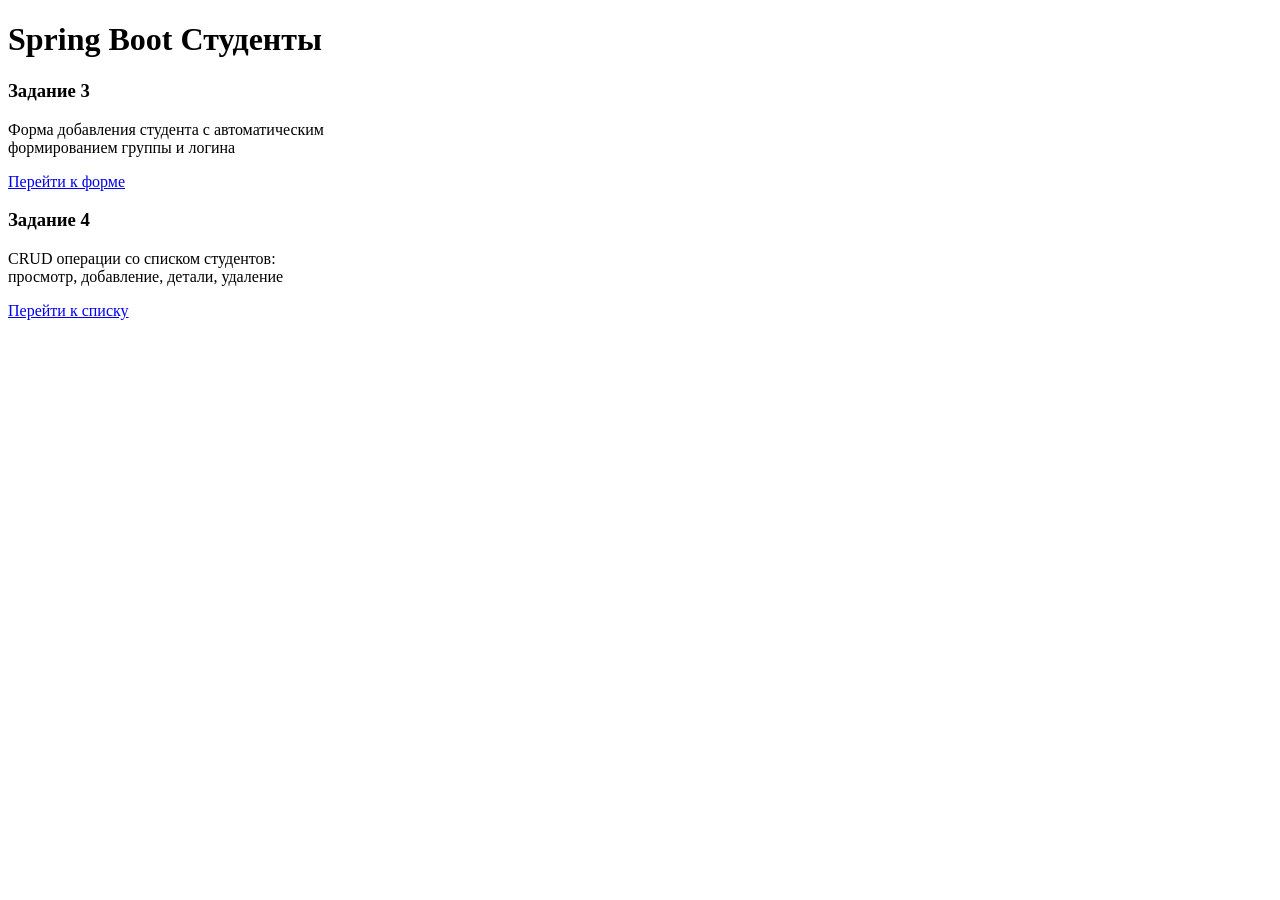
<file: task3-spring-boot/src/main/resources/templates/index.html>
<!DOCTYPE html>
<html xmlns:th="http://www.thymeleaf.org">
<head>
    <meta charset="UTF-8">
    <title>Spring Boot Лабораторная</title>
    <link rel="stylesheet" th:href="@{/webjars/bootstrap/5.3.2/css/bootstrap.min.css}">
    <link rel="stylesheet" th:href="@{/css/style.css}">
</head>
<body>
<div class="container">
    <h1 class="text-center">Spring Boot Студенты </h1>

    <div class="row mt-4">
        <div class="col-md-6">
            <div class="card">
                <div class="card-header">
                    <h3 class="mb-0">Задание 3</h3>
                </div>
                <div class="card-body text-center">
                    <p>Форма добавления студента с автоматическим<br>
                        формированием группы и логина</p>
                    <a href="/form" class="btn btn-primary btn-lg">Перейти к форме</a>
                </div>
            </div>
        </div>

        <div class="col-md-6">
            <div class="card">
                <div class="card-header bg-success">
                    <h3 class="mb-0">Задание 4</h3>
                </div>
                <div class="card-body text-center">
                    <p>CRUD операции со списком студентов:<br>
                        просмотр, добавление, детали, удаление</p>
                    <a href="/students" class="btn btn-success btn-lg">Перейти к списку</a>
                </div>
            </div>
        </div>
    </div>
</div>
</body>
</html>
</file>
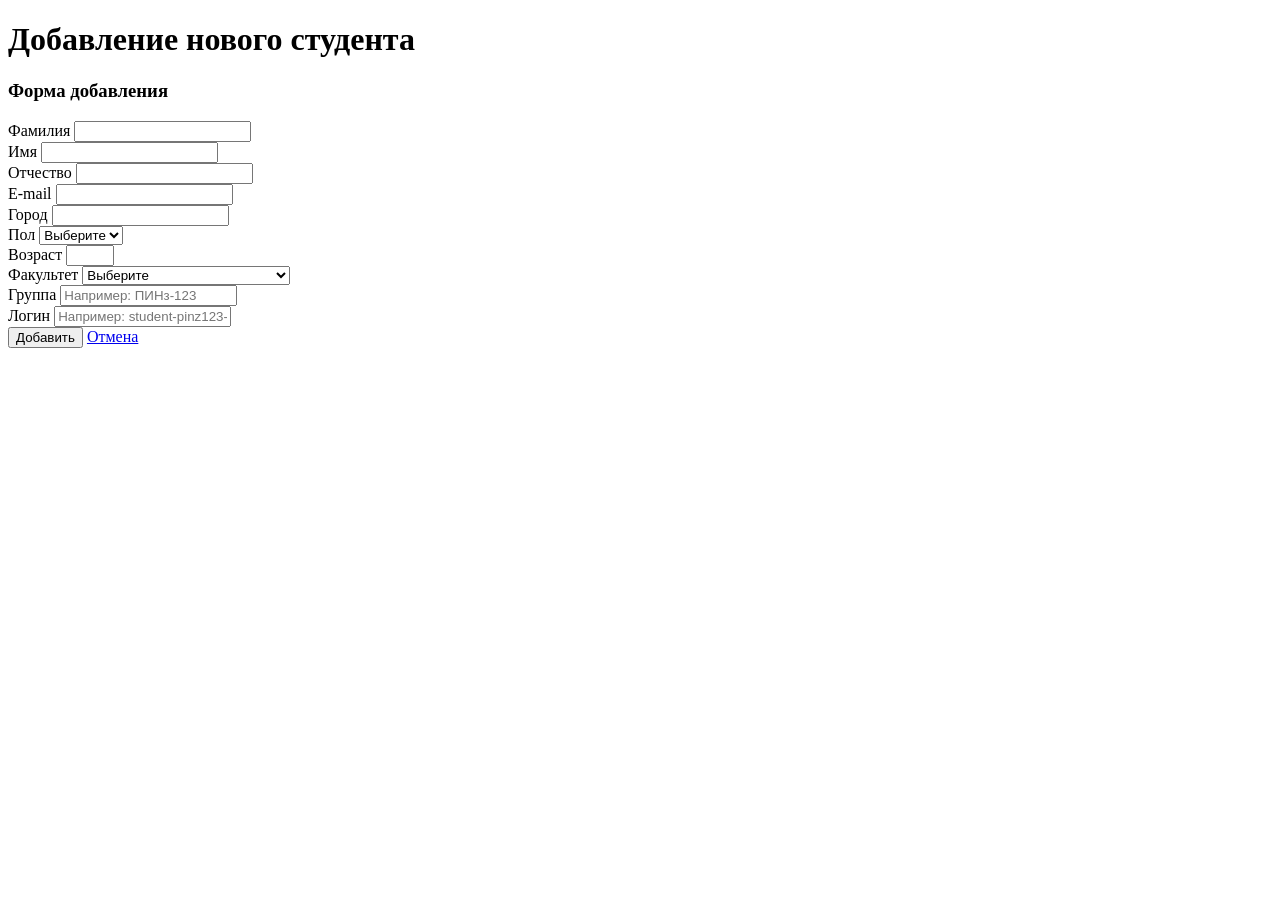
<file: task3-spring-boot/src/main/resources/templates/add-student.html>
<!DOCTYPE html>
<html xmlns:th="http://www.thymeleaf.org">
<head>
    <meta charset="UTF-8">
    <title>Добавление студента</title>
    <link rel="stylesheet" th:href="@{/webjars/bootstrap/5.3.2/css/bootstrap.min.css}">
    <link rel="stylesheet" th:href="@{/css/style.css}">
</head>
<body>
<div class="container">
    <h1>Добавление нового студента</h1>

    <div class="card">
        <div class="card-header bg-success text-white">
            <h3>Форма добавления</h3>
        </div>
        <div class="card-body">
            <form action="#" th:action="@{/students/add}" th:object="${student}" method="post">

                <div class="row">
                    <div class="col-md-4 mb-3">
                        <label class="form-label">Фамилия</label>
                        <input type="text" class="form-control" th:field="*{lastName}" required>
                    </div>
                    <div class="col-md-4 mb-3">
                        <label class="form-label">Имя</label>
                        <input type="text" class="form-control" th:field="*{firstName}" required>
                    </div>
                    <div class="col-md-4 mb-3">
                        <label class="form-label">Отчество</label>
                        <input type="text" class="form-control" th:field="*{middleName}">
                    </div>
                </div>

                <div class="row">
                    <div class="col-md-6 mb-3">
                        <label class="form-label">E-mail</label>
                        <input type="email" class="form-control" th:field="*{email}" required>
                    </div>
                    <div class="col-md-6 mb-3">
                        <label class="form-label">Город</label>
                        <input type="text" class="form-control" th:field="*{city}" required>
                    </div>
                </div>

                <div class="row">
                    <div class="col-md-4 mb-3">
                        <label class="form-label">Пол</label>
                        <select class="form-select" th:field="*{gender}" required>
                            <option value="">Выберите</option>
                            <option value="Мужской">Мужской</option>
                            <option value="Женский">Женский</option>
                        </select>
                    </div>
                    <div class="col-md-4 mb-3">
                        <label class="form-label">Возраст</label>
                        <input type="number" class="form-control" th:field="*{age}" min="16" max="60" required>
                    </div>
                    <div class="col-md-4 mb-3">
                        <label class="form-label">Факультет</label>
                        <select class="form-select" th:field="*{faculty}" required>
                            <option value="">Выберите</option>
                            <option value="Радиотехнический">Радиотехнический</option>
                            <option value="Информационных технологий">Информационных технологий</option>
                            <option value="Экономический">Экономический</option>
                            <option value="Юридический">Юридический</option>
                        </select>
                    </div>
                </div>

                <div class="row">
                    <div class="col-md-6 mb-3">
                        <label class="form-label">Группа</label>
                        <input type="text" class="form-control" th:field="*{groupName}"
                               placeholder="Например: ПИНз-123">
                    </div>
                    <div class="col-md-6 mb-3">
                        <label class="form-label">Логин</label>
                        <input type="text" class="form-control" th:field="*{login}"
                               placeholder="Например: student-pinz123-1">
                    </div>
                </div>

                <div class="mt-3">
                    <button type="submit" class="btn btn-success btn-lg">Добавить</button>
                    <a href="/students" class="btn btn-secondary btn-lg">Отмена</a>
                </div>
            </form>
        </div>
    </div>
</div>
</body>
</html>
</file>
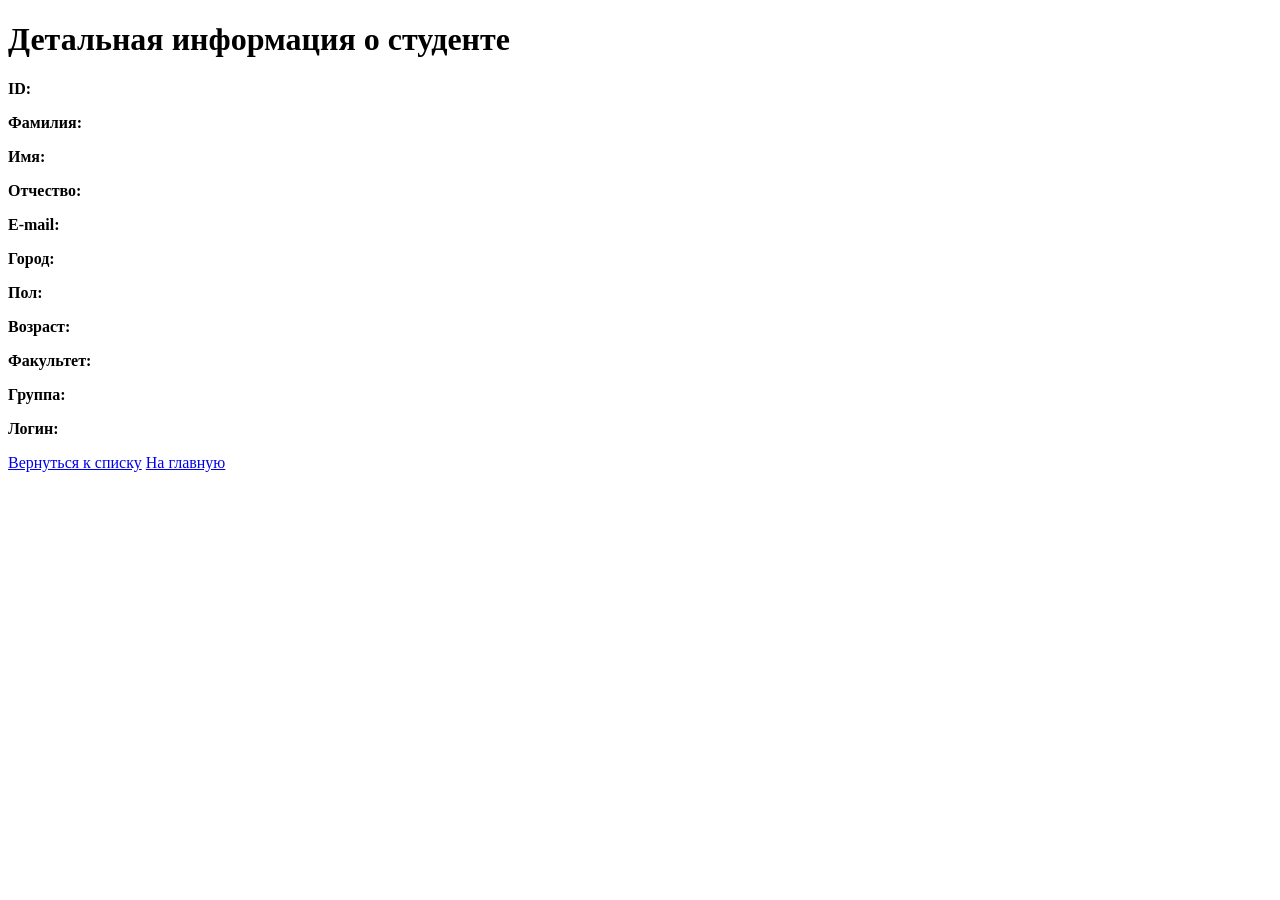
<file: task3-spring-boot/src/main/resources/templates/details.html>
<!DOCTYPE html>
<html xmlns:th="http://www.thymeleaf.org">
<head>
    <meta charset="UTF-8">
    <title>Детали студента</title>
    <link rel="stylesheet" th:href="@{/webjars/bootstrap/5.3.2/css/bootstrap.min.css}">
    <link rel="stylesheet" th:href="@{/css/style.css}">
</head>
<body>
<div class="container">
    <h1>Детальная информация о студенте</h1>

    <div class="card">
        <div class="card-header" style="background-color: #1abc9c; color: white;">
            <h3 th:text="${student.fullName}"></h3>
        </div>
        <div class="card-body">
            <div class="row">
                <div class="col-md-6">
                    <p><strong>ID:</strong> <span th:text="${student.id}"></span></p>
                    <p><strong>Фамилия:</strong> <span th:text="${student.lastName}"></span></p>
                    <p><strong>Имя:</strong> <span th:text="${student.firstName}"></span></p>
                    <p><strong>Отчество:</strong> <span th:text="${student.middleName}"></span></p>
                    <p><strong>E-mail:</strong> <span th:text="${student.email}"></span></p>
                </div>
                <div class="col-md-6">
                    <p><strong>Город:</strong> <span th:text="${student.city}"></span></p>
                    <p><strong>Пол:</strong> <span th:text="${student.gender}"></span></p>
                    <p><strong>Возраст:</strong> <span th:text="${student.age}"></span></p>
                    <p><strong>Факультет:</strong> <span th:text="${student.faculty}"></span></p>
                    <p><strong>Группа:</strong> <span class="badge bg-primary" th:text="${student.groupName}"></span></p>
                    <p><strong>Логин:</strong> <span class="badge bg-info" th:text="${student.login}"></span></p>
                </div>
            </div>
        </div>
        <div class="card-footer">
            <a href="/students" class="btn btn-primary">Вернуться к списку</a>
            <a href="/" class="btn btn-secondary">На главную</a>
        </div>
    </div>
</div>
</body>
</html>
</file>
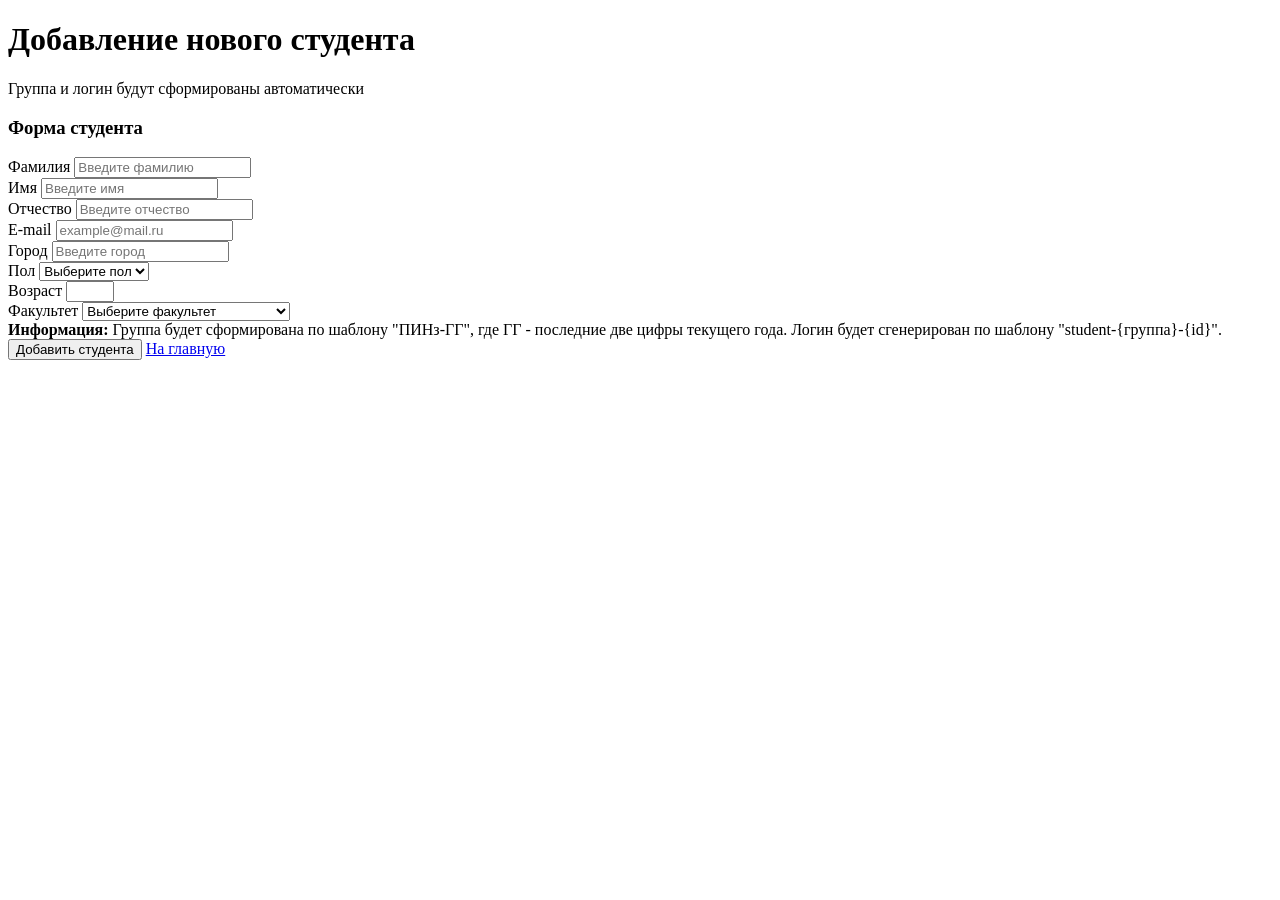
<file: task3-spring-boot/src/main/resources/templates/form.html>
<!DOCTYPE html>
<html xmlns:th="http://www.thymeleaf.org">
<head>
    <meta charset="UTF-8">
    <title>Добавление студента - Задание 3</title>
    <link rel="stylesheet" th:href="@{/webjars/bootstrap/5.3.2/css/bootstrap.min.css}">
    <link rel="stylesheet" th:href="@{/css/style.css}">
</head>
<body>
<div class="container">
    <h1>Добавление нового студента</h1>
    <p class="text-muted">Группа и логин будут сформированы автоматически</p>

    <div class="card">
        <div class="card-header">
            <h3>Форма студента</h3>
        </div>
        <div class="card-body">
            <form action="#" th:action="@{/form}" th:object="${student}" method="post">

                <div class="row">
                    <div class="col-md-4 mb-3">
                        <label class="form-label">Фамилия</label>
                        <input type="text" class="form-control" th:field="*{lastName}"
                               placeholder="Введите фамилию" required>
                    </div>
                    <div class="col-md-4 mb-3">
                        <label class="form-label">Имя</label>
                        <input type="text" class="form-control" th:field="*{firstName}"
                               placeholder="Введите имя" required>
                    </div>
                    <div class="col-md-4 mb-3">
                        <label class="form-label">Отчество</label>
                        <input type="text" class="form-control" th:field="*{middleName}"
                               placeholder="Введите отчество">
                    </div>
                </div>

                <div class="row">
                    <div class="col-md-6 mb-3">
                        <label class="form-label">E-mail</label>
                        <input type="email" class="form-control" th:field="*{email}"
                               placeholder="example@mail.ru" required>
                    </div>
                    <div class="col-md-6 mb-3">
                        <label class="form-label">Город</label>
                        <input type="text" class="form-control" th:field="*{city}"
                               placeholder="Введите город" required>
                    </div>
                </div>

                <div class="row">
                    <div class="col-md-4 mb-3">
                        <label class="form-label">Пол</label>
                        <select class="form-select" th:field="*{gender}" required>
                            <option value="">Выберите пол</option>
                            <option value="Мужской">Мужской</option>
                            <option value="Женский">Женский</option>
                        </select>
                    </div>
                    <div class="col-md-4 mb-3">
                        <label class="form-label">Возраст</label>
                        <input type="number" class="form-control" th:field="*{age}"
                               min="16" max="60" required>
                    </div>
                    <div class="col-md-4 mb-3">
                        <label class="form-label">Факультет</label>
                        <select class="form-select" th:field="*{faculty}" required>
                            <option value="">Выберите факультет</option>
                            <option value="Радиотехнический">Радиотехнический</option>
                            <option value="Информационных технологий">Информационных технологий</option>
                            <option value="Экономический">Экономический</option>
                            <option value="Юридический">Юридический</option>
                        </select>
                    </div>
                </div>

                <div class="alert alert-info">
                    <strong>Информация:</strong> Группа будет сформирована по шаблону "ПИНз-ГГ", где ГГ - последние две цифры текущего года.
                    Логин будет сгенерирован по шаблону "student-{группа}-{id}".
                </div>

                <div class="mt-3">
                    <button type="submit" class="btn btn-primary btn-lg">Добавить студента</button>
                    <a href="/" class="btn btn-secondary btn-lg">На главную</a>
                </div>
            </form>
        </div>
    </div>
</div>
</body>
</html>
</file>
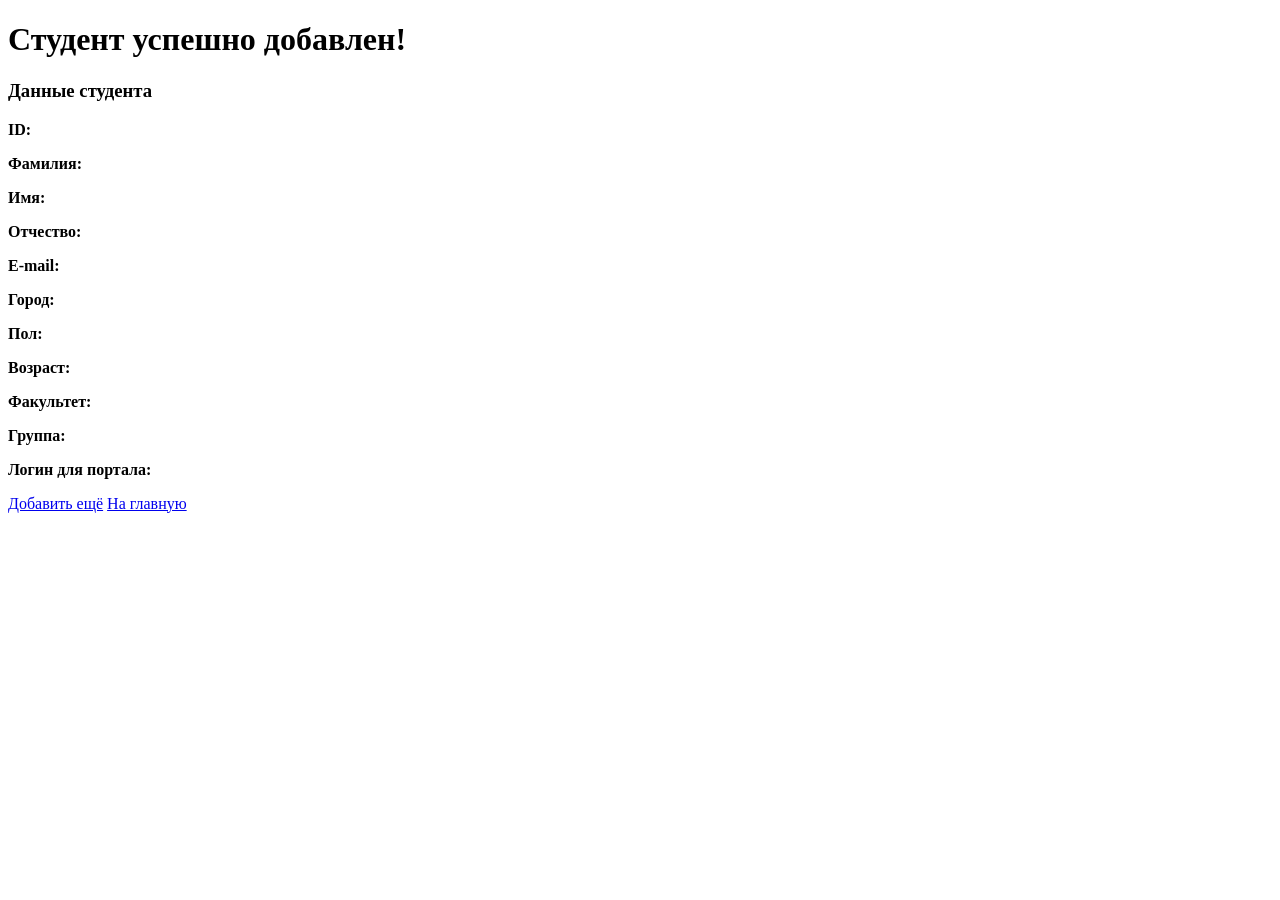
<file: task3-spring-boot/src/main/resources/templates/result.html>
<!DOCTYPE html>
<html xmlns:th="http://www.thymeleaf.org">
<head>
    <meta charset="UTF-8">
    <title>Результат - Задание 3</title>
    <link rel="stylesheet" th:href="@{/webjars/bootstrap/5.3.2/css/bootstrap.min.css}">
    <link rel="stylesheet" th:href="@{/css/style.css}">
</head>
<body>
<div class="container">
    <h1>Студент успешно добавлен!</h1>

    <div class="card">
        <div class="card-header bg-success text-white">
            <h3>Данные студента</h3>
        </div>
        <div class="card-body">
            <div class="row">
                <div class="col-md-6">
                    <p><strong>ID:</strong> <span th:text="${student.id}"></span></p>
                    <p><strong>Фамилия:</strong> <span th:text="${student.lastName}"></span></p>
                    <p><strong>Имя:</strong> <span th:text="${student.firstName}"></span></p>
                    <p><strong>Отчество:</strong> <span th:text="${student.middleName}"></span></p>
                    <p><strong>E-mail:</strong> <span th:text="${student.email}"></span></p>
                    <p><strong>Город:</strong> <span th:text="${student.city}"></span></p>
                </div>
                <div class="col-md-6">
                    <p><strong>Пол:</strong> <span th:text="${student.gender}"></span></p>
                    <p><strong>Возраст:</strong> <span th:text="${student.age}"></span></p>
                    <p><strong>Факультет:</strong> <span th:text="${student.faculty}"></span></p>
                    <p><strong>Группа:</strong> <span class="badge bg-primary" th:text="${student.groupName}"></span></p>
                    <p><strong>Логин для портала:</strong> <span class="badge bg-info text-white" th:text="${student.login}"></span></p>
                </div>
            </div>
        </div>
        <div class="card-footer">
            <a href="/form" class="btn btn-primary">Добавить ещё</a>
            <a href="/" class="btn btn-secondary">На главную</a>
        </div>
    </div>
</div>
</body>
</html>
</file>
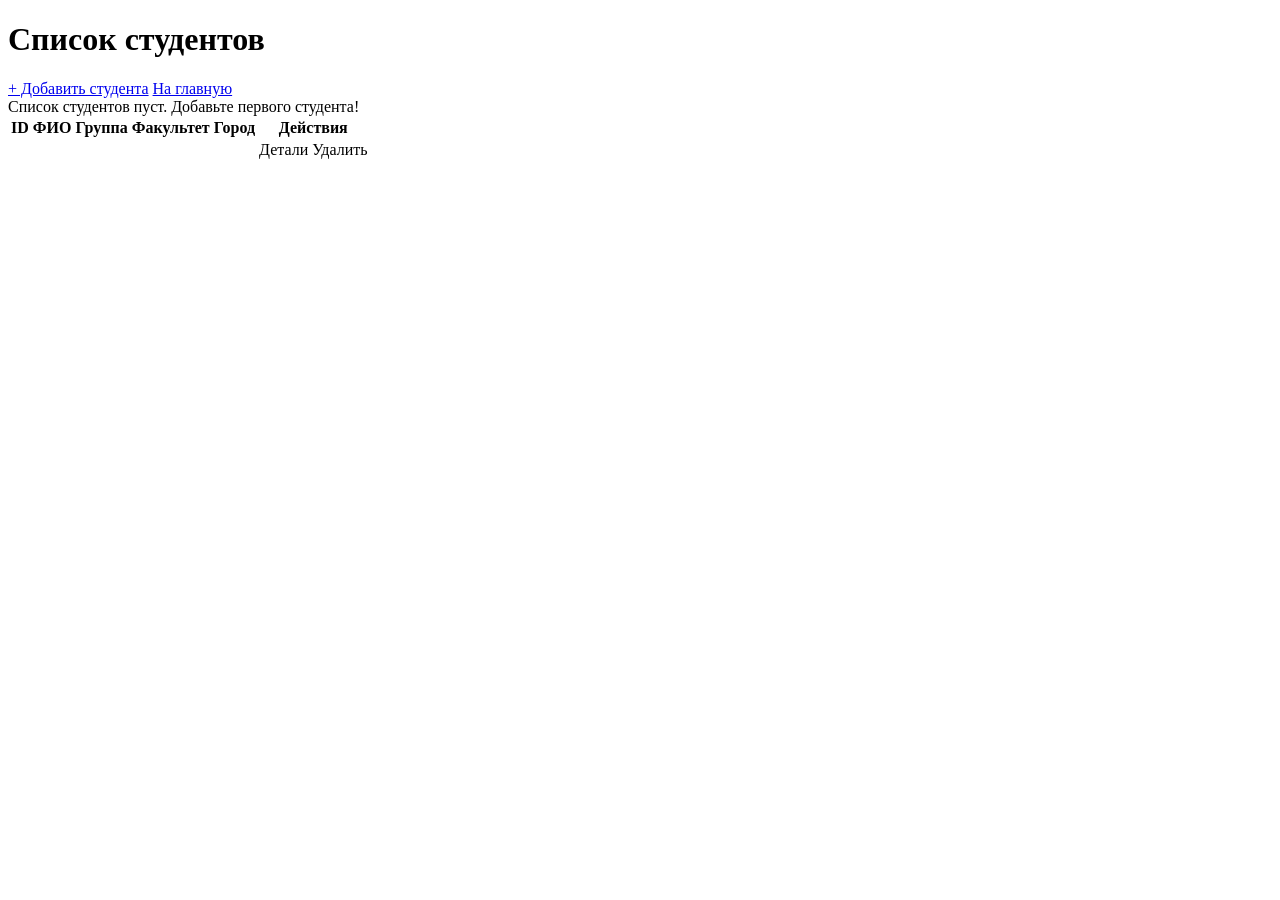
<file: task3-spring-boot/src/main/resources/templates/students.html>
<!DOCTYPE html>
<html xmlns:th="http://www.thymeleaf.org">
<head>
    <meta charset="UTF-8">
    <title>Список студентов</title>
    <link rel="stylesheet" th:href="@{/webjars/bootstrap/5.3.2/css/bootstrap.min.css}">
    <link rel="stylesheet" th:href="@{/css/style.css}">
</head>
<body>
<div class="container">
    <h1>Список студентов</h1>

    <div class="mb-3">
        <a href="/students/add" class="btn btn-success">+ Добавить студента</a>
        <a href="/" class="btn btn-secondary">На главную</a>
    </div>

    <div th:if="${students.isEmpty()}" class="alert alert-info">
        Список студентов пуст. Добавьте первого студента!
    </div>

    <div th:unless="${students.isEmpty()}">
        <table class="table table-hover">
            <thead>
            <tr>
                <th>ID</th>
                <th>ФИО</th>
                <th>Группа</th>
                <th>Факультет</th>
                <th>Город</th>
                <th>Действия</th>
            </tr>
            </thead>
            <tbody>
            <tr th:each="student : ${students}">
                <td th:text="${student.id}"></td>
                <td th:text="${student.fullName}"></td>
                <td><span class="badge bg-primary" th:text="${student.groupName}"></span></td>
                <td th:text="${student.faculty}"></td>
                <td th:text="${student.city}"></td>
                <td>
                    <a class="btn btn-sm btn-info" th:href="@{/students/details/{id}(id=${student.id})}">Детали</a>
                    <a class="btn btn-sm btn-danger" th:href="@{/students/delete/{id}(id=${student.id})}"
                       onclick="return confirm('Удалить студента?')">Удалить</a>
                </td>
            </tr>
            </tbody>
        </table>
    </div>
</div>
</body>
</html>
</file>
